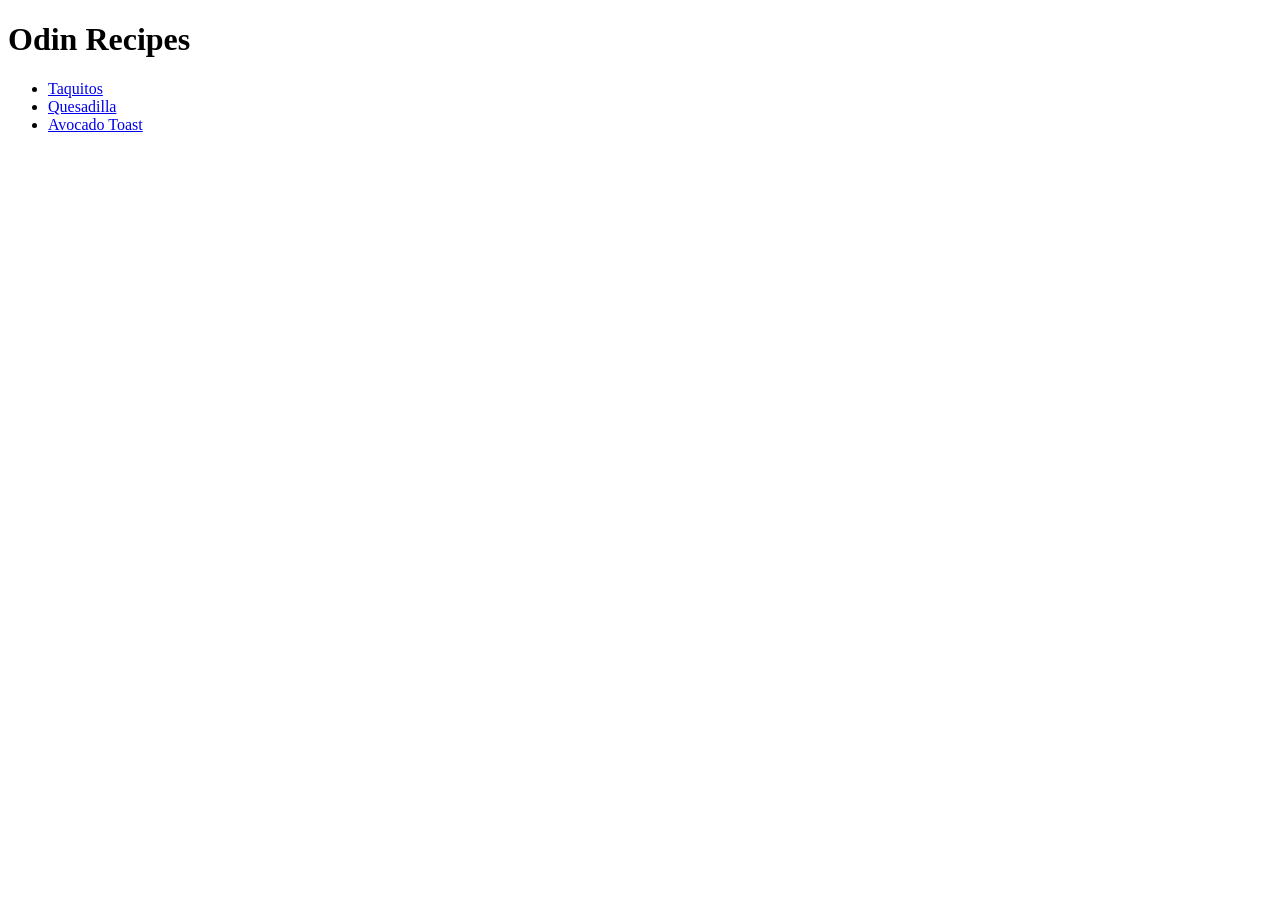
<file: index.html>
<!DOCTYPE html>
<html lang="en">
  <head>
    <meta charset="UTF-8">
    <title>My First Webpage</title>
  </head>

  <body>
     <h1> Odin Recipes </h1>
      <ul>
        <li><a href="recipes/taquitos.html">Taquitos</a></li>
        <li><a href="recipes/quesadilla.html"> Quesadilla</a></li>
        <li><a href="recipes/avocado-toast.html"> Avocado Toast</a></li>
    
      </ul>


  </body>
</html>
</file>
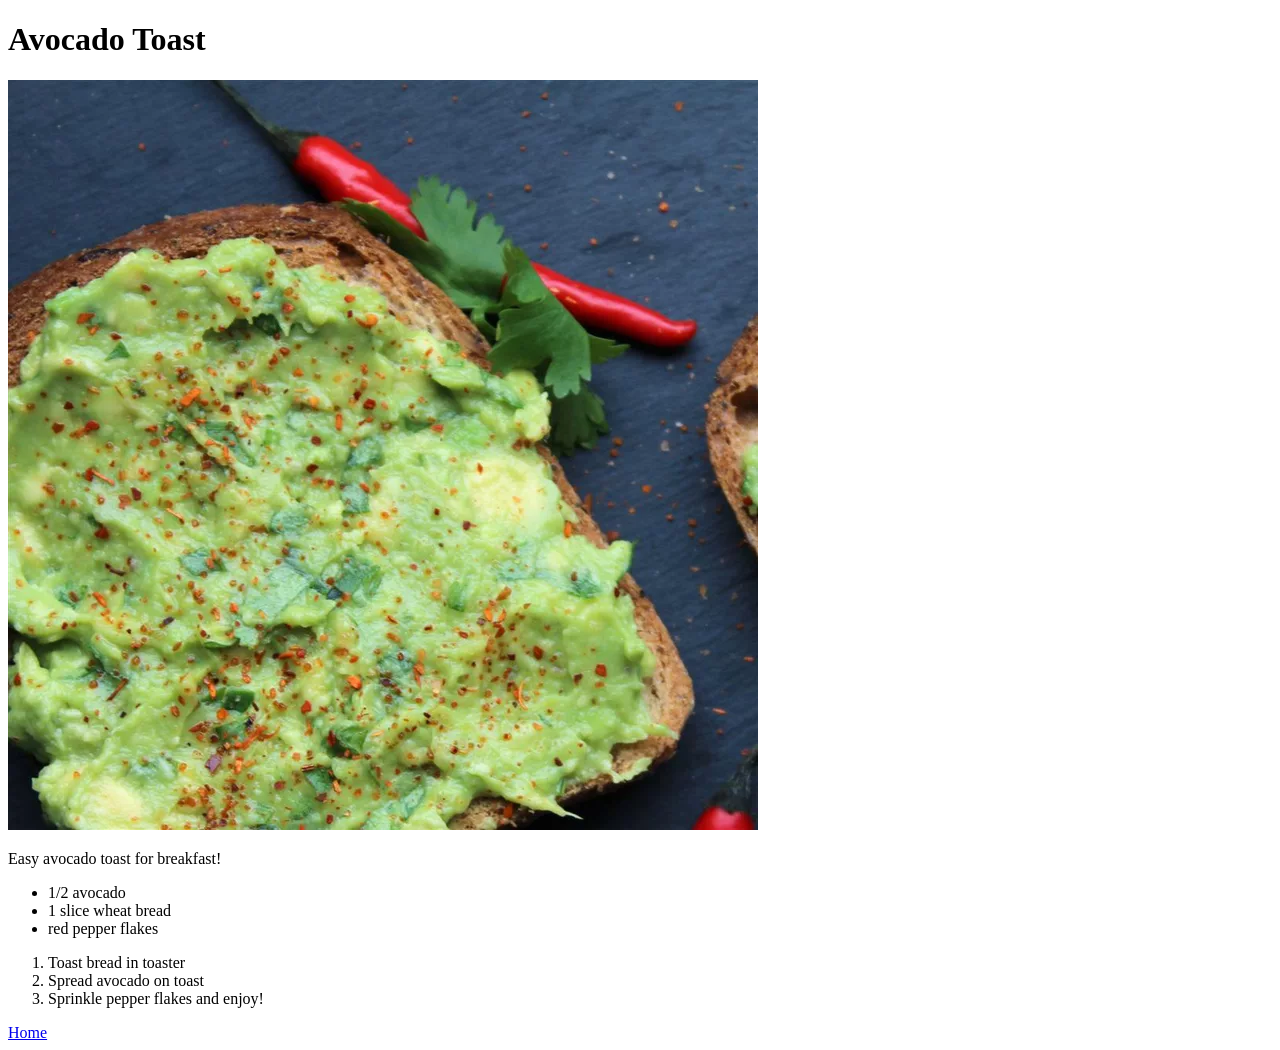
<file: recipes/avocado-toast.html>
<!DOCTYPE html>
<html lang="en">
  <head>
    <meta charset="UTF-8">
    <title>"Avocado Toast"</title>

  </head>

  <body>

    <h1>Avocado Toast</h1>
      <img src="../recipes-images/avocado-toast.jpg">
        <p>Easy avocado toast for breakfast!</p>

        <ul>
          <li> 1/2 avocado </li>
          <li> 1 slice wheat bread</li>
          <li> red pepper flakes</li>
        </ul>

        <ol>
          <li> Toast bread in toaster</li>
          <li> Spread avocado on toast</li>
          <li> Sprinkle pepper flakes and enjoy!</li>
        </ol>





    <a href="../index.html">Home</a>




  </body>

</html>
</file>
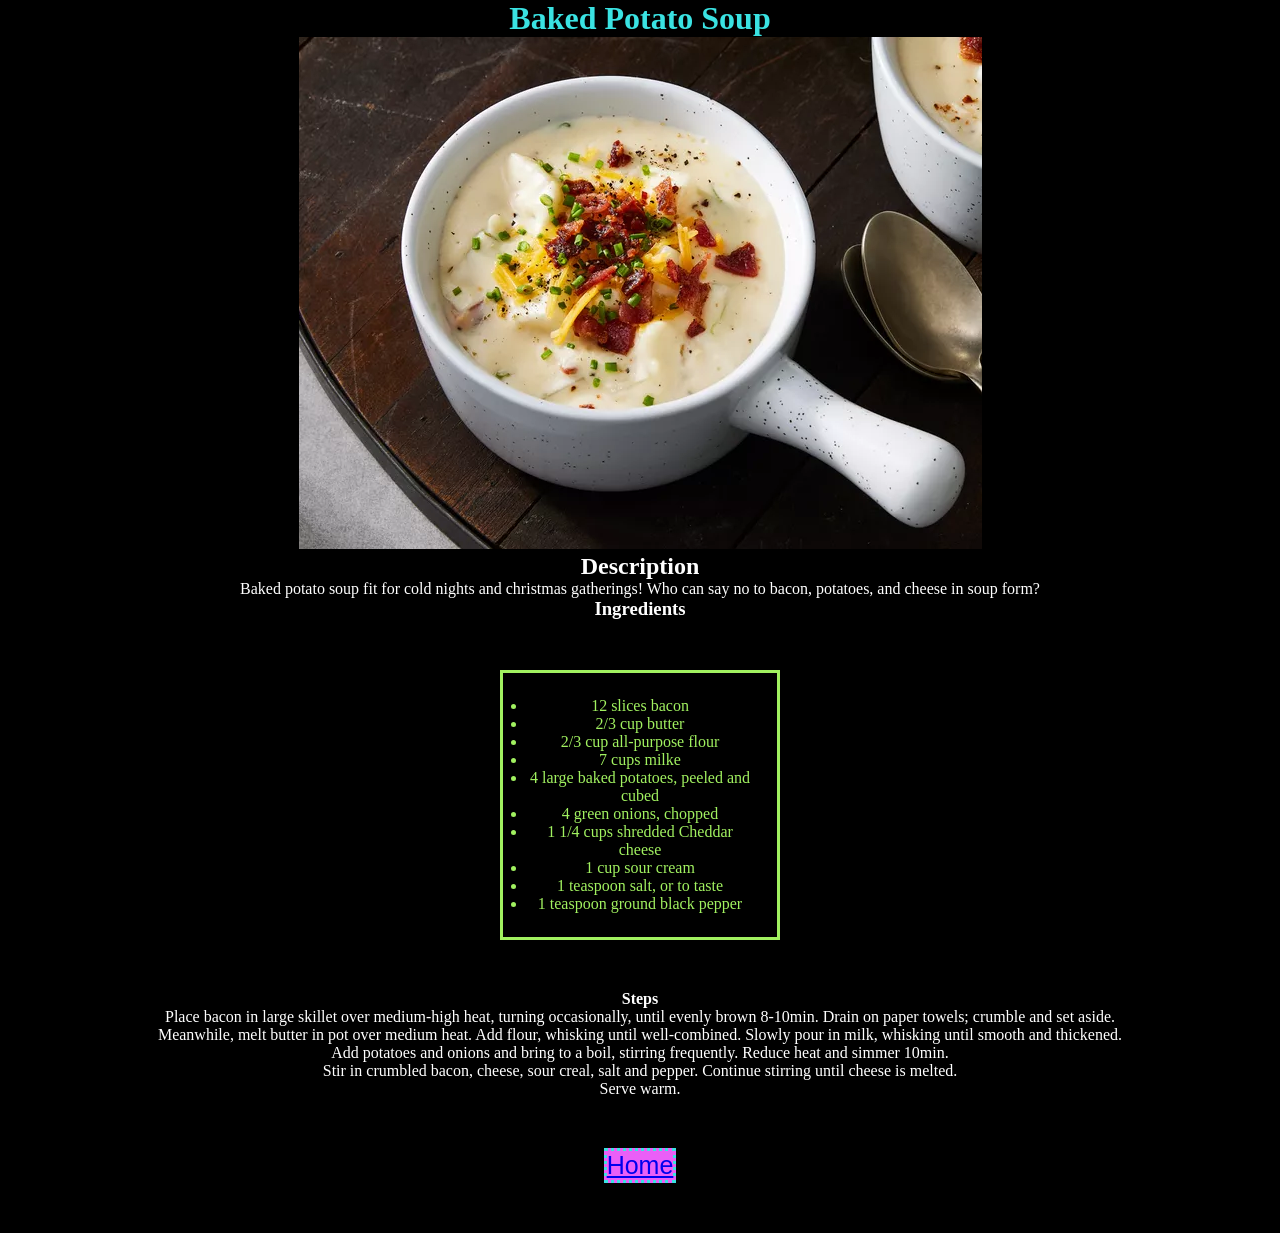
<file: recipes/baked-potato-soup.html>
<!DOCTYPE html>
<html lang="en">
    <head>
        <title>
            Baked Potato Soup
        </title>
        <link rel="stylesheet" href="./style.css">

    </head>

    <body>
        <h1>Baked Potato Soup </h1>
        <img src="./images/baked-potato-soup" alt="baked potato soup">
             <h2>Description</h2>
             Baked potato soup fit for cold nights and christmas gatherings! Who can say no to bacon, potatoes, and cheese in soup form?
                <h3>Ingredients</h3>
                    <ul>
                        <li>12 slices bacon</li>
                        <li>2/3 cup butter</li>
                        <li>2/3 cup all-purpose flour</li>
                        <li>7 cups milke</li>
                        <li>4 large baked potatoes, peeled and cubed</li>
                        <li>4 green onions, chopped</li>
                        <li>1 1/4 cups shredded Cheddar cheese</li>
                        <li>1 cup sour cream</li>
                        <li>1 teaspoon salt, or to taste</li>
                        <li>1 teaspoon ground black pepper</li>
                    </ul>
                        <h4>Steps</h4>
                            <ol>
                                <li>Place bacon in large skillet over medium-high heat, turning occasionally, until evenly brown 8-10min. Drain on paper towels; crumble and set aside.</li>
                                <li>Meanwhile, melt butter in pot over medium heat. Add flour, whisking until well-combined. Slowly pour in milk, whisking until smooth and thickened.</li>
                                <li>Add potatoes and onions and bring to a boil, stirring frequently. Reduce heat and simmer 10min.</li>
                                <li>Stir in crumbled bacon, cheese, sour creal, salt and pepper. Continue stirring until cheese is melted.</li>
                                <li>Serve warm.</li>
                            </ol>




        <button><a href="../index.html">Home</a></button>

    </body>

</html>
</file>
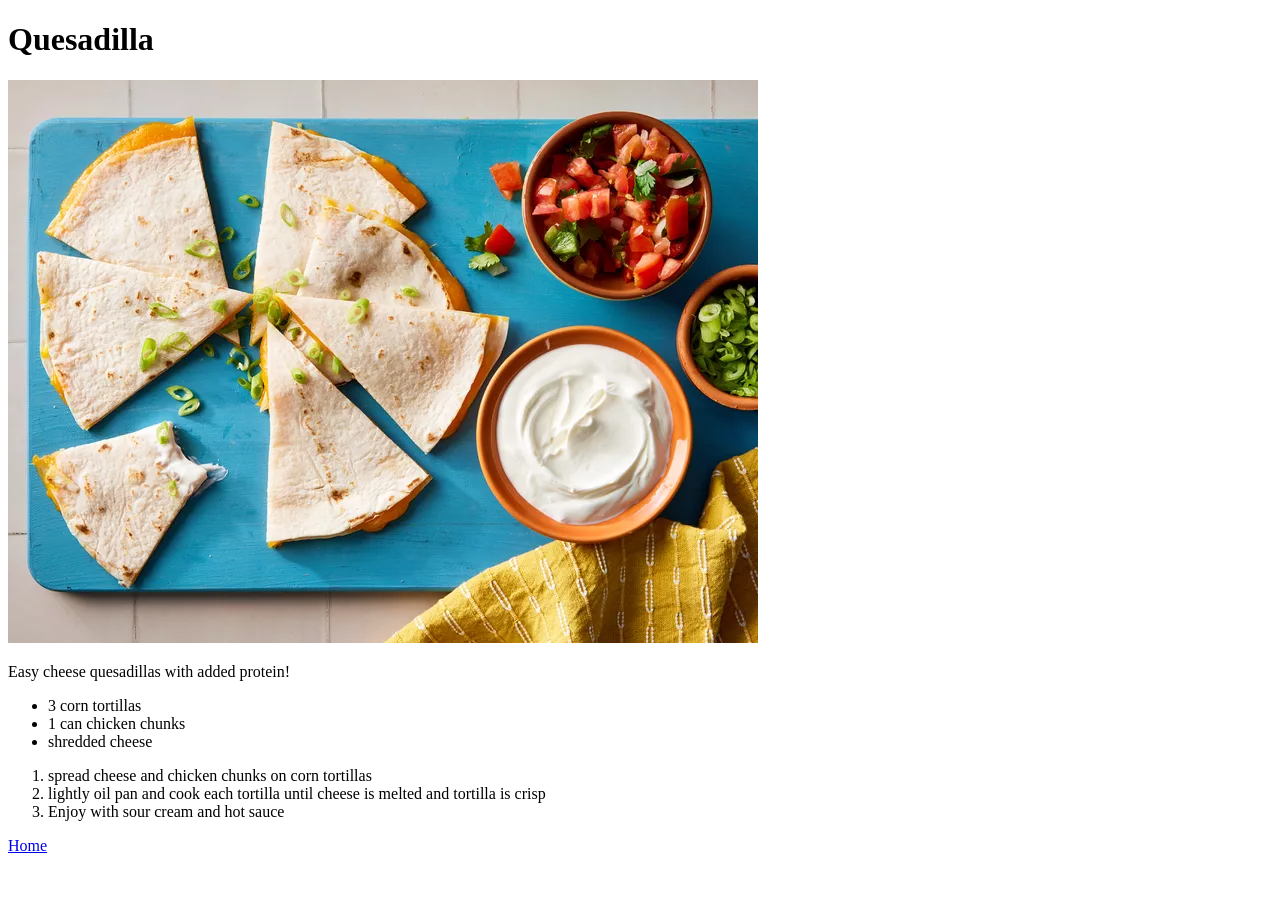
<file: recipes/quesadilla.html>
<!DOCTYPE html>
<html lang="en">
  <head>
    <meta charset="UTF-8">
    <title>"Quesadilla"</title>

  </head>

  <body>

    <h1>Quesadilla</h1>

      <img src="../recipes-images/quesadilla.jpg">
        <p>Easy cheese quesadillas with added protein!</p>

        <ul>
          <li> 3 corn tortillas</li>
          <li> 1 can chicken chunks </li>
          <li> shredded cheese </li>
        </ul>

        <ol>
          <li> spread cheese and chicken chunks on corn tortillas</li>
          <li> lightly oil pan and cook each tortilla until cheese is melted and tortilla is crisp </li>
          <li> Enjoy with sour cream and hot sauce </li>
        </ol>


    <a href="../index.html">Home</a>



  </body>

</html>
</file>
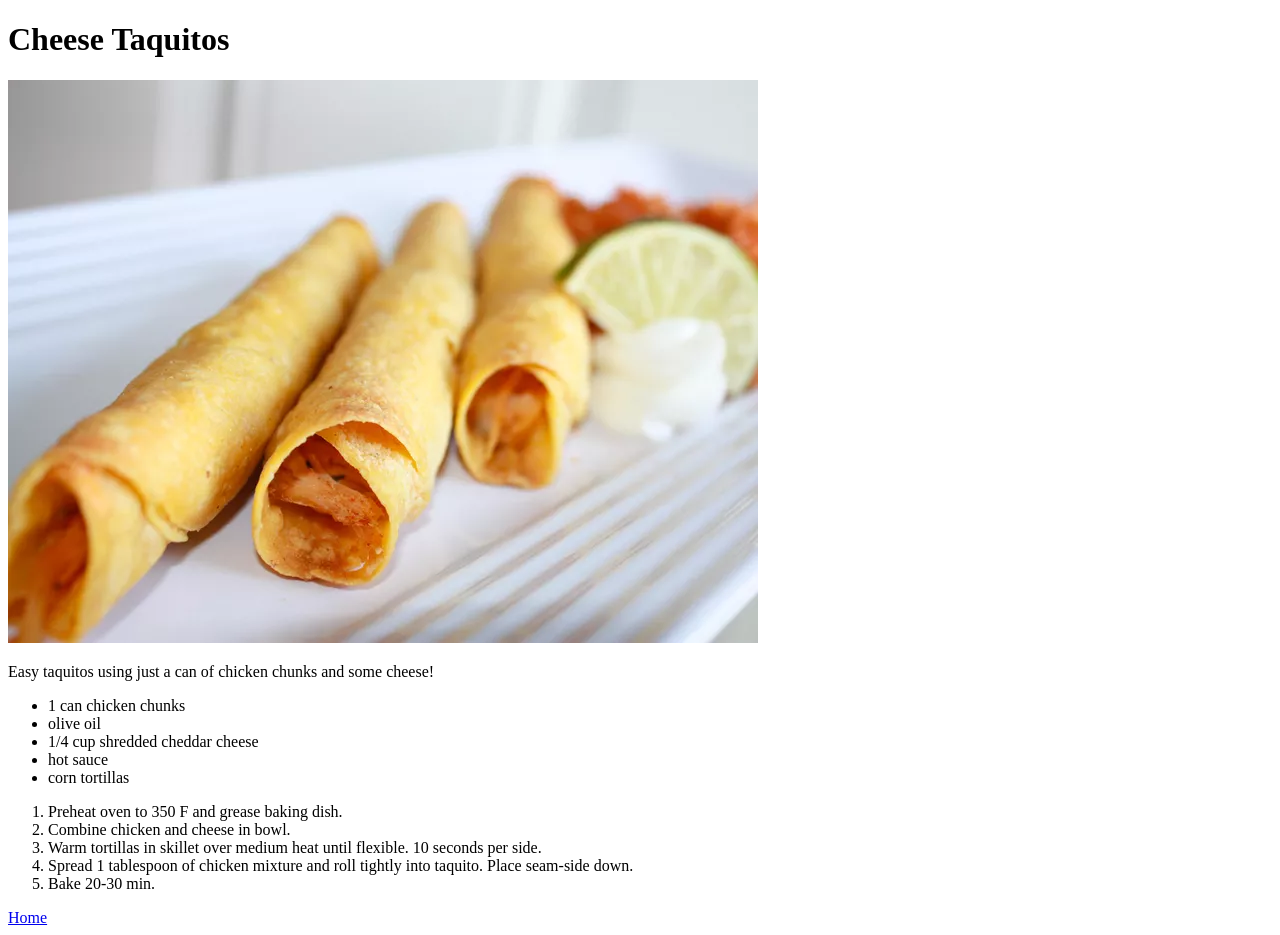
<file: recipes/taquitos.html>
<!DOCTYPE html>
<html lang="en">
  <head>
    <meta charset="UTF-8">
    <title>"Cheese Taquitos"</title>

  </head>

  <body>

    <h1>Cheese Taquitos</h1>
      <img src="../recipes-images/taquito.jpg">

        <p> Easy taquitos using just a can of chicken chunks and some cheese!</p>

        <ul>
          <li> 1 can chicken chunks </li>
          <li> olive oil</li>
          <li> 1/4 cup shredded cheddar cheese</li>
          <li> hot sauce</li>
          <li> corn tortillas</li>
        </ul>

        <ol>
          <li> Preheat oven to 350 F and grease baking dish.</li>
          <li> Combine chicken and cheese in bowl.</li>
          <li> Warm tortillas in skillet over medium heat until flexible. 10 seconds per side.</li>
          <li> Spread 1 tablespoon of chicken mixture and roll tightly into taquito. Place seam-side down.</li>
          <li> Bake 20-30 min. </li>
        </ol>




    <a href="../index.html">Home</a>




  </body>

</html>
</file>
<file: recipes/style.css>
*{
    padding: 0;
    margin: 0;
    box-sizing: border-box;
    text-align: center;
}


body {
    background-color: #000000;
    color: #ffffff;
}

h1 {
    text-align: center;
    color: #3ae2e2;



}

ul {
    border: solid #a1f160;
    color: #a1f160;
    margin: 50px 500px;
    padding: 24px;
}

button {
    display: block;
    background-color: #ea5ff7;
    border: dotted #3ae2e2;
    font-size: 25px;
    display: block;
    margin: 50px auto;

}
</file>
